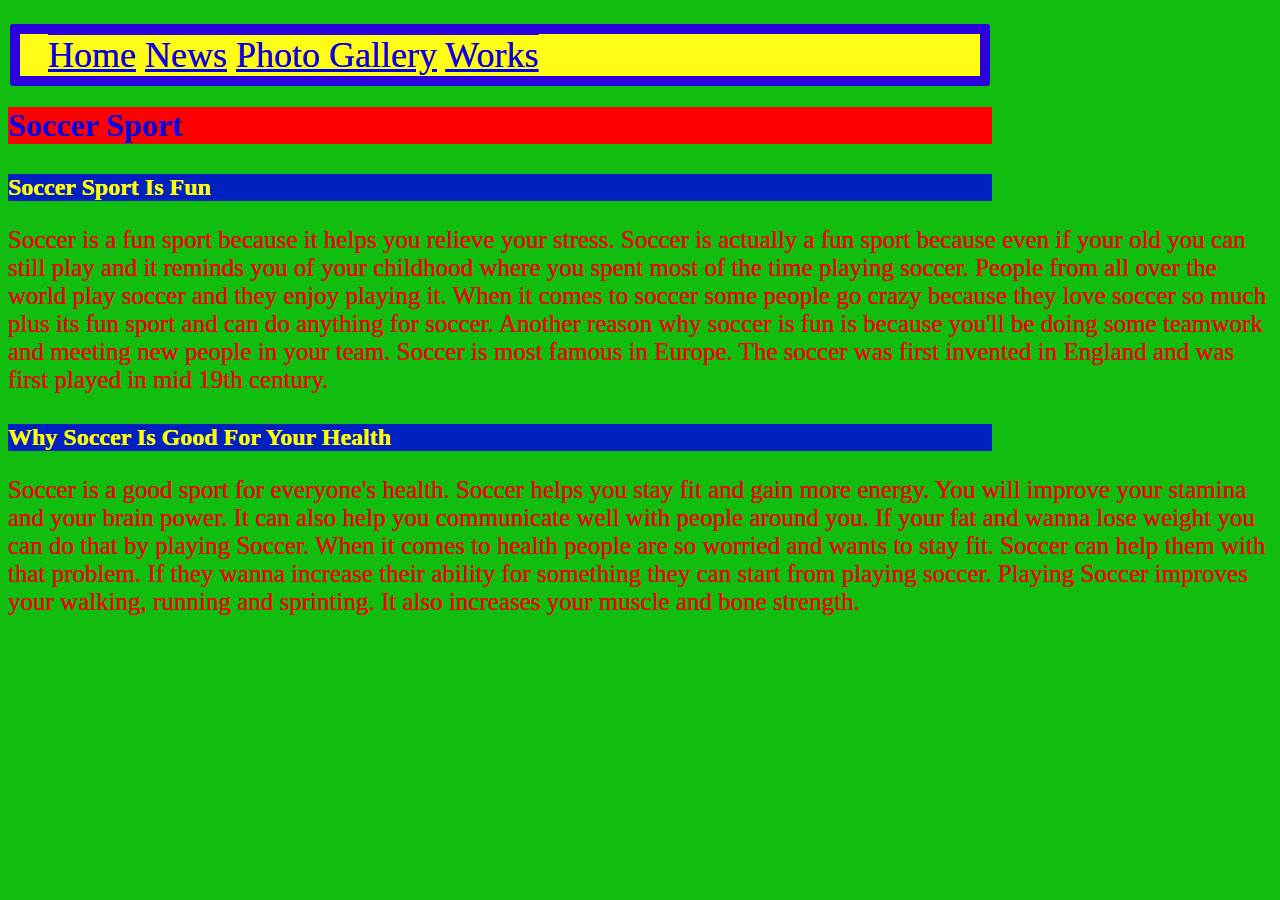
<file: index.html>
<!DOCTYPE html>
<html lang="en">
  <head>
  <title>Soccer Sport</title>
  <meta charset="utf-8">
  <meta name="Description" content="This is the page for the soccer sport">
  <meta name="keywords" content="Soccer, Physical, Energy, Skills">
  <link rel="stylesheet" type="text/css" href="styles.css">
  <style></style>
  </head>
  <body>
<nav> <a href= "index.html">Home</a> <a href= "News.html">News</a> <a href= "Photo Gallery.html">Photo Gallery</a> <a href= "Works.html">Works</a> </nav>
<main>
    <header>
    <h1>Soccer Sport</h1>
  </header>
    <section>
    <h2 style="color: yellow;">Soccer Sport Is Fun</h2>
    <p> Soccer is a fun sport because it helps you relieve your stress. Soccer
        is actually a fun sport because even if your old you can still
        play and it reminds you of your childhood where you spent most of the
        time playing soccer. People from all over the world play soccer and
        they enjoy playing it. When it comes to soccer some people go crazy
        because they love soccer so much plus its fun sport and can do anything
        for soccer. Another reason why soccer is fun is because you'll be doing
        some teamwork and meeting new people in your team. Soccer is most famous
        in Europe. The soccer was first invented in England and was first played in
        mid 19th century.</p>
  </section>
  </main>
<aside>
    <section>
    <h2 style="color: yellow;">Why Soccer Is Good For Your Health</h2>
    <p> Soccer is a good sport for everyone's health. Soccer helps you stay
        fit and gain more energy. You will improve your stamina and your brain
        power. It can also help you communicate well with people around you.
        If your fat and wanna lose weight you can do that by playing Soccer.
        When it comes to health people are so worried and wants to stay fit.
        Soccer can help them with that problem. If they wanna increase their
        ability for something they can start from playing soccer. Playing Soccer
        improves your walking, running and sprinting. It also increases your
        muscle and bone strength. </p>
  </section>
  </aside>
</body>
</html>
</file>
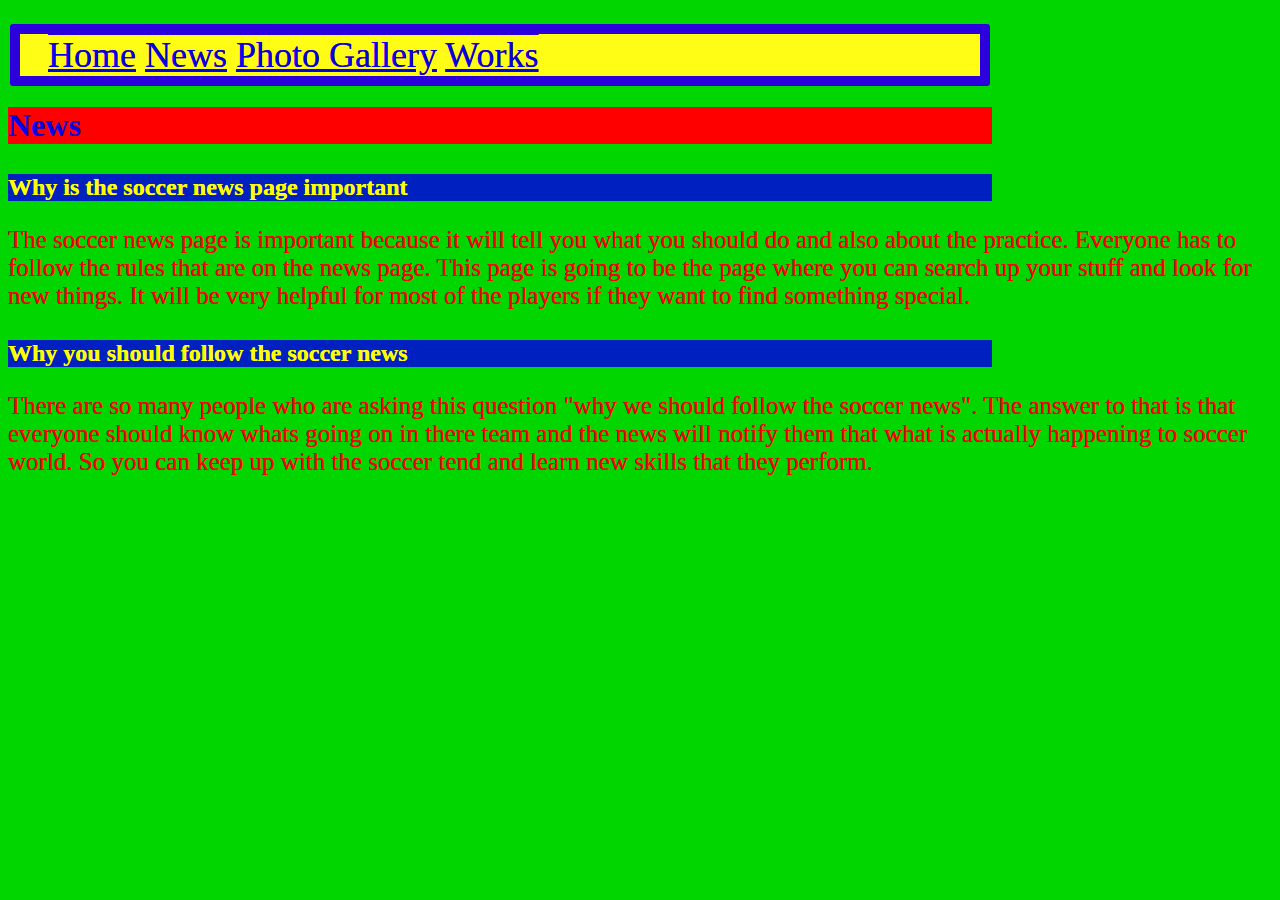
<file: News.html>
<!DOCTYPE html>
<html lang="en">
<head>
  <title>News</title>
  <meta charset="utf-8">
  <meta name="Description" content="This is the page about the soccer news">
  <meta name="keywords" content="Warm ups,New players,New jerseys,Informations">
  <link rel="stylesheet" type="text/css" href="styles.css">
  <style>
  body {
	background-color: #02D600;
  }
  </style>



</head>
<body>



          <nav>
        <a href= "index.html">Home</a>
        <a href= "News.html">News</a>
        <a href= "Photo Gallery.html">Photo Gallery</a>
        <a href= "Works.html">Works</a> </nav>






  <main>
  <header>
  <h1>News</h1>
  </header>

  <section>
  <h2 style="color: yellow;">Why is the soccer news page important</h2>
  <p> The soccer news page is important because it will tell you what you should
    do and also about the practice. Everyone has to follow the rules that
    are on the news page. This page is going to be the page where you can search up
    your stuff and look for new things. It will be very helpful for most of the players
    if they want to find something special. </p>
          </section>
  </main>
  <aside>
   <section>
   <h2 style="color: yellow;">Why you should follow the soccer news</h2>
   <p> There are so many people who are asking this question "why we should follow
    the soccer news". The answer to that is that everyone should know whats
    going on in there team and the news will notify them that what is actually
    happening to soccer world. So you can keep up with the soccer tend and
    learn new skills that they perform. </p>
    </section>
  </aside>
  </body>
  </html>
</file>
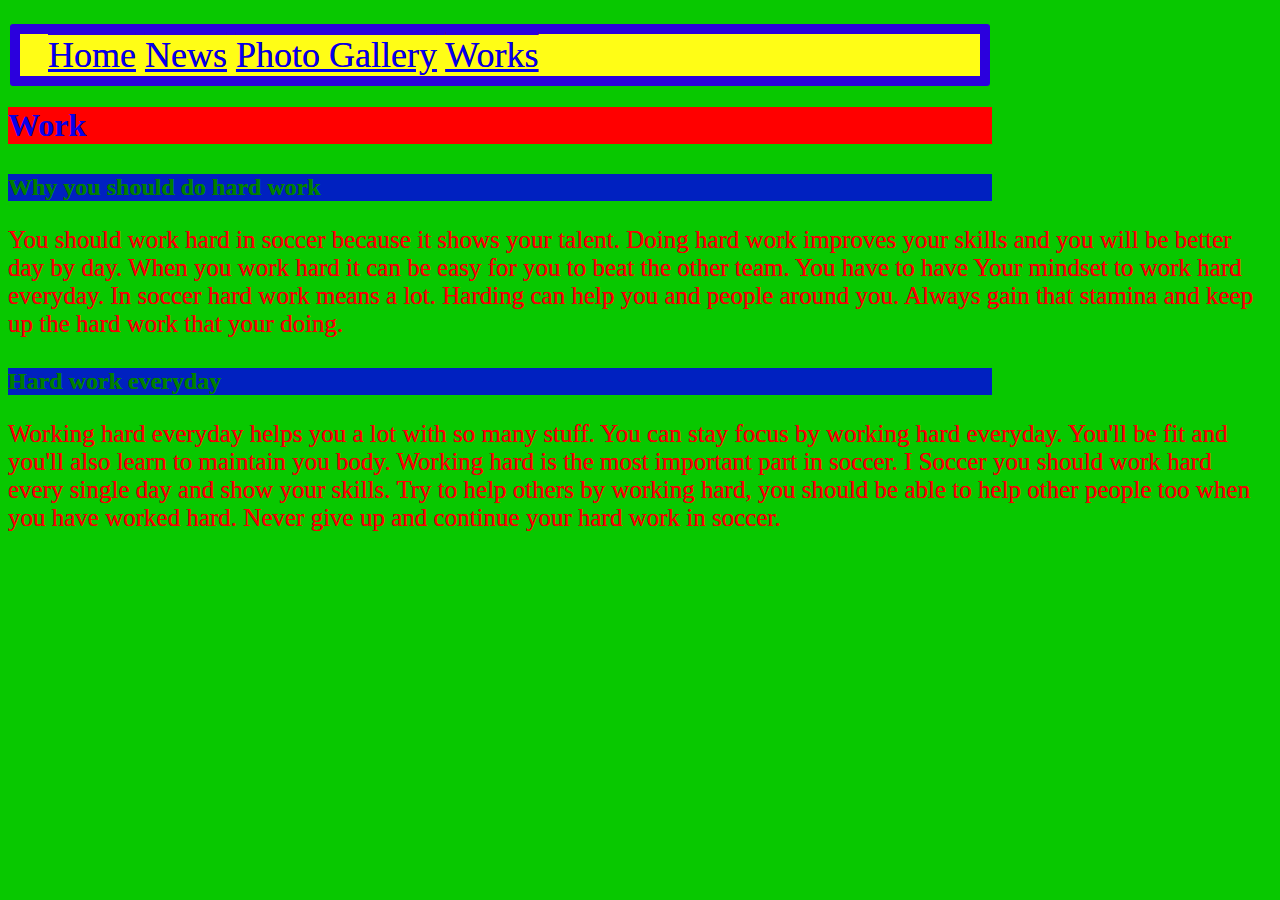
<file: Works.html>
<!DOCTYPE html>
<html lang="en">
  <head>
  <title>Work</title>
  <meta charset="utf-8">
  <meta name="Description" content="This is the page for the hard works in soccer">
  <meta name="keywords" content="Practice, Learn, Health, Warm ups">
  <link rel="stylesheet" type="text/css" href="styles.css">
  <style>
body {
	background-color: #08C800;
}
  </style>
  </head>
  <body>
	  
<a href="Photo Gallery.html"></a> <a href="index.html"></a>
<nav> <a href= "index.html">Home</a> <a href= "News.html">News</a> <a href= "Photo Gallery.html">Photo Gallery</a> <a href= "Works.html">Works</a> </nav>
<main>
    <header>
    <h1>Work</h1>
  </header>
  </main>
<aside>
    <section>
    <h2 style="color: green;">Why you should do hard work</h2>
    <p> You should work hard in soccer because it shows your talent. Doing hard
        work improves your skills and you will be better day by day. When you work
        hard it can be easy for you to beat the other team. You have to have Your
        mindset to work hard everyday. In soccer hard work means a lot. Harding
        can help you and people around you. Always gain that stamina and keep up
		the hard work that your doing.</p>
      <h2 style="color: green;">Hard work everyday</h2>
    <p> Working hard everyday helps you a lot with so many stuff. You can stay
        focus by working hard everyday. You'll be fit and you'll also learn to
        maintain you body. Working hard is the most important part in soccer.
        I Soccer you should work hard every single day and show your skills. Try
        to help others by working hard, you should be able to help other people
        too when you have worked hard. Never give up and continue your hard work
        in soccer. </p>
  </section>
  </aside>
</body>
</html>
</file>
<file: styles.css>
footer {
  color: green;
}


body   {
	background-color: #11BD0F;
	text-shadow: 0px 0px #970002;
	-webkit-box-shadow: 0px 0px #FFFFFF;
	box-shadow: 0px 0px #FFFFFF;
	color: #FFFFFF;
}
main header h1 {
	color: #0900E9;
}


h1  {
	background-color: red;
	animation-name: h1;
	animation-duration: 1s;
	animation-iteration-count: 2;
	amimation-direction: normal;
	animation-fill-mode: forwards;
	margin-right: 280px;
}



nav {
	border-style: solid;
	border-width: 10px;
	font-size: 36px;
	text-indent: 28px;
	text-decoration: overline;
	color: #2B00DD;
	background-color: #FFFD16;
	border-radius: 3px;
	margin-top: 24px;
	margin-right: 282px;
	margin-left: 2px;
}

.mainArticle {
	
	padding-bottom: 5%;
	padding-top: 5%;
	padding-right: 5%;
	padding-left: 5%;
	background-image: -webkit-linear-gradient(270deg,rgba(60,207,0,1.00) 0%,rgba(255,255,255,0.04) 100%);
	background-image: -moz-linear-gradient(270deg,rgba(60,207,0,1.00) 0%,rgba(255,255,255,0.04) 100%);
	background-image: -o-linear-gradient(270deg,rgba(60,207,0,1.00) 0%,rgba(255,255,255,0.04) 100%);
	background-image: linear-gradient(180deg,rgba(60,207,0,1.00) 0%,rgba(255,255,255,0.04) 100%);
}	

p {
	font-size: 25px;
	color: #FF0004;
	height: auto;
	margin-top: 0px;
	margin-right: 0px;
	top: auto;
	min-width: 150px;
	width: 100%;
	-webkit-box-shadow: 0px 0px;
	box-shadow: 0px 0px;
}
h2 {
	border-width: medium;
	background-color: #EFF500;
	-webkit-box-shadow: 0px 0px;
	box-shadow: 0px 0px;
	margin-top: 30px;
	margin-left: 0px;
	margin-bottom: 25px;
	background-image: -webkit-linear-gradient(270deg,rgba(0,33,192,1.00) 100%,rgba(255,0,0,1.00) 100%,rgba(23,29,174,1.00) 100%);
	background-image: -moz-linear-gradient(270deg,rgba(0,33,192,1.00) 100%,rgba(255,0,0,1.00) 100%,rgba(23,29,174,1.00) 100%);
	background-image: -o-linear-gradient(270deg,rgba(0,33,192,1.00) 100%,rgba(255,0,0,1.00) 100%,rgba(23,29,174,1.00) 100%);
	background-image: linear-gradient(180deg,rgba(0,33,192,1.00) 100%,rgba(255,0,0,1.00) 100%,rgba(23,29,174,1.00) 100%);
	text-shadow: 0px 0px;
	margin-right: 280px;
	color: #F8FF00;
}
aside {

}
body img {
	margin-left: 508px;
	margin-top: 8px;
	margin-right: 286px;
	padding-left: 0px;
	padding-top: 0px;
	padding-bottom: 0px;
	padding-right: 0px;
}




@keyframes h1 {
	0%{background-color:yellow;}
}
	

@media screen and (max-width:500px){
body {
	text-shadow: 0px 0px;
	-webkit-box-shadow: 0px 0px;
	box-shadow: 0px 0px;
}

}
</file>
